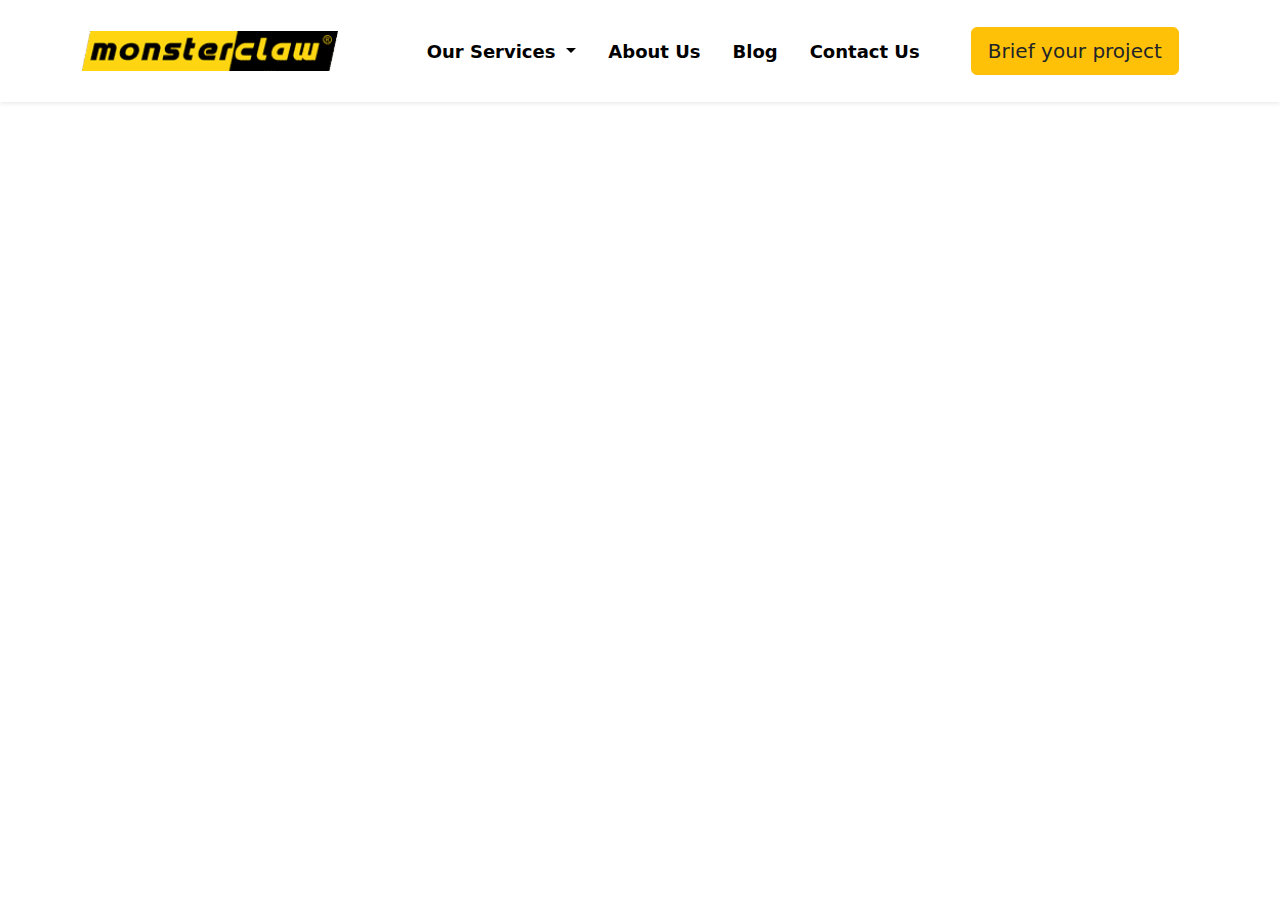
<file: header.html>
<!DOCTYPE html>
<html lang="en">

<head>
  <meta charset="UTF-8">
  <meta name="viewport" content="width=device-width, initial-scale=1.0">
  <title>MonsterClaw Header</title>
  <link href="https://cdn.jsdelivr.net/npm/bootstrap@5.3.2/dist/css/bootstrap.min.css" rel="stylesheet">
  <link href="https://cdnjs.cloudflare.com/ajax/libs/font-awesome/5.15.4/css/all.min.css" rel="stylesheet">
  <link rel="stylesheet" href="header.css">
</head>

<body>

  <nav class="navbar navbar-expand-lg navbar-light bg-white shadow-sm ">
    <div class="container fs-1">
      <!-- Logo -->
      <a class="navbar-brand" href="#">
        <img src="./images/monsterclaw.png" alt="MonsterClaw">
      </a>

      <!-- Mobile Toggle -->
      <button class="navbar-toggler" type="button" data-bs-toggle="collapse" data-bs-target="#mainNavbar">
        <span class="navbar-toggler-icon"></span>
      </button>

      <!-- Navbar Links -->
      <div class="collapse navbar-collapse" id="mainNavbar">
        <ul class="navbar-nav ms-auto d-flex align-items-center gap-3">
          <!-- Dropdown -->
          <li class="nav-item dropdown position-static">
            <a class="nav-link dropdown-toggle" href="#" id="servicesDropdown" data-bs-toggle="dropdown"
              aria-expanded="false">
              Our Services
            </a>

            <!-- Mega Dropdown -->
            <div class="dropdown-menu dropdown-megamenu shadow p-4">
              <div class="row">
                <!-- Left Side Menu -->
                <div class="col-md-3 border-end">
                  <div class="list-group" id="serviceTabs">
                    <button class="list-group-item active" data-target="#affiliateServices">
                      <span class="fab fa-battle-net me-2"></span>
                      Affiliate Services
                    </button>
                    <button class="list-group-item" data-target="#seoServices">
                      <span class="fas fa-search me-2"></span>
                      SEO Services
                    </button>
                    <button class="list-group-item" data-target="#contentServices">
                      <span class="fas fa-file-alt me-2"></span>
                      Content Services
                    </button>
                    <button class="list-group-item" data-target="#itServices">
                      <span class="fas fa-laptop-code me-2"></span>
                      IT Services
                    </button>
                  </div>
                </div>



                <!-- Right Side Content -->
                <div class="col-md-9" id="servicesContent">

                  <!-- Affiliate Services -->
                  <div id="affiliateServices" class="service-content">
                    <h5 class="mb-3">Affiliate Services</h5>
                    <div class="row g-3">
                      <div class="col-md-6">
                        <div class="service-box">
                          <h6>Full Affiliate Campaign Management</h6>
                          <p>Affiliate Software Setup, Recruitment, Management, Payroll & more.</p>
                          <a href="#">Learn More →</a>
                        </div>
                      </div>
                      <div class="col-md-6">
                        <div class="service-box">
                          <h6>Affiliate Software Setup</h6>
                          <p>We help you choose the right software & set it up perfectly.</p>
                          <a href="#">Learn More →</a>
                        </div>
                      </div>
                      <div class="col-md-6">
                        <div class="service-box">
                          <h6>Affiliate Manager Service</h6>
                          <p>Get a pro manager to grow your affiliate program and revenue.</p>
                          <a href="#">Learn More →</a>
                        </div>
                      </div>
                      <div class="col-md-6">
                        <div class="service-box">
                          <h6>Affiliate Recruitment Service</h6>
                          <p>Find affiliates who actually send quality traffic that converts.</p>
                          <a href="#">Learn More →</a>
                        </div>
                      </div>
                    </div>
                  </div>

                  <!-- SEO Services -->
                  <div id="seoServices" class="service-content d-none">
                    <h5 class="mb-3">SEO Services</h5>
                    <div class="row g-3">
                      <div class="col-md-6">
                        <div class="service-box">
                          <h6>Deep SEO Audit</h6>
                          <p>Identify obstacles & opportunities of your business to uncover true growth potential.</p>
                          <a href="#">Learn More →</a>
                        </div>
                      </div>
                      <div class="col-md-6">
                        <div class="service-box">
                          <h6>Professional SEO Service</h6>
                          <p>Boost organic channels revenue and brand exposure with Professional SEO.</p>
                          <a href="#">Learn More →</a>
                        </div>
                      </div>
                      <div class="col-md-6">
                        <div class="service-box">
                          <h6>Authority Backlinks</h6>
                          <p>Strengthen external SEO to boost page ranking and authority with backlinks.</p>
                          <a href="#">Learn More →</a>
                        </div>
                      </div>
                      <div class="col-md-6">
                        <div class="service-box">
                          <h6>eCommerce SEO</h6>
                          <p>Skyrocket revenue & grow your e-commerce business with specialized SEO.</p>
                          <a href="#">Learn More →</a>
                        </div>
                      </div>
                    </div>
                  </div>

                  <!-- Content Services -->
                  <div id="contentServices" class="service-content d-none">
                    <h5 class="mb-3">Content Services</h5>
                    <div class="row g-3">
                      <div class="col-md-6">
                        <div class="service-box">
                          <h6>Content Writing</h6>
                          <p>Content that packs a punch & boosts inbound sales. Ideal for SEO, blog & reviews.</p>
                          <a href="#">Learn More →</a>
                        </div>
                      </div>
                      <div class="col-md-6">
                        <div class="service-box">
                          <h6>Ebook Writing</h6>
                          <p>Offer great value with a well-planned, concisely written, and beautifully designed ebook.
                          </p>
                          <a href="#">Learn More →</a>
                        </div>
                      </div>
                      <div class="col-md-6">
                        <div class="service-box">
                          <h6>Product Review Writing</h6>
                          <p>Promote products & develop your brand with highly converting product reviews.</p>
                          <a href="#">Learn More →</a>
                        </div>
                      </div>
                    </div>
                  </div>

                  <!-- IT Services -->
                  <div id="itServices" class="service-content d-none">
                    <h5 class="mb-3">IT Services</h5>
                    <div class="row g-3">
                      <div class="col-md-6">
                        <div class="service-box">
                          <h6>IT Solutions</h6>
                          <p>Technical IT solutions to support every aspect of your business operations.</p>
                          <a href="#">Learn More →</a>
                        </div>
                      </div>
                      <div class="col-md-6">
                        <div class="service-box">
                          <h6>WordPress Development Service</h6>
                          <p>From startup to enterprise, WordPress is the best CMS to power your business site.</p>
                          <a href="#">Learn More →</a>
                        </div>
                      </div>
                    </div>
                  </div>

                </div> <!-- /col-md-9 -->
              </div>
            </div>
      
          <!-- Other Nav Links -->
          <li class="nav-item"><a class="nav-link" href="#">About Us</a></li>
          <li class="nav-item"><a class="nav-link" href="#">Blog</a></li>
          <li class="nav-item"><a class="nav-link" href="#">Contact Us</a></li>
          <li class="nav-item d-flex align-items-center justify-content-center" style=" padding: 1.2rem;">
            <a class="btn btn-warning ms-2 text-dark rounded px-3 py-2 fs-5" href="#">Brief your project</a>
          </li>
        </ul>
      </div>

    </div>
  </nav>

  <script src="https://cdn.jsdelivr.net/npm/bootstrap@5.3.2/dist/js/bootstrap.bundle.min.js"></script>
  <script>

    // Prevent Bootstrap dropdown from closing when clicking inside
    document.querySelectorAll('.dropdown-menu').forEach(menu => {
      menu.addEventListener('click', function (e) {
        e.stopPropagation();
      });
    });


    // Instead of hiding, toggle visibility of each section
    document.querySelectorAll('#serviceTabs .list-group-item').forEach(btn => {
      btn.addEventListener('click', function () {
        const target = this.getAttribute('data-target');
        const section = document.querySelector(target);

        // Toggle section visibility
        section.classList.toggle('d-none');

        // Toggle button highlight
        this.classList.toggle('active');
      });
    });

    document.addEventListener("DOMContentLoaded", () => {
      const tabButtons = document.querySelectorAll("#serviceTabs .list-group-item");
      const contents = document.querySelectorAll(".service-content");

      tabButtons.forEach(btn => {
        btn.addEventListener("click", () => {
          // Remove active from all buttons
          tabButtons.forEach(b => b.classList.remove("active"));
          // Hide all content
          contents.forEach(c => c.classList.add("d-none"));

          // Add active to clicked button
          btn.classList.add("active");
          // Show related content
          const target = btn.getAttribute("data-target");
          document.querySelector(target).classList.remove("d-none");
        });
      });
    });

  </script>
</body>

</html>
</file>
<file: header.css>
.services-container {
  display: flex;
  gap: 20px;
}

.services-tabs {
  flex: 1;
  display: flex;
  flex-direction: column;
}

.services-tabs .tab-btn {
  padding: 12px;
  border: none;
  background: #f5f5f5;
  cursor: pointer;
  text-align: left;
  transition: 0.3s;
}

.services-tabs .tab-btn.active {
  background: #bb0a24;
  color: #fff;
  font-weight: bold;
}

.services-content {
  flex: 3;
  padding: 20px;
  border: 1px solid #ddd;
}

.tab-content {
  display: none;
}

.tab-content.active {
  display: block;
}

.nav-link {
  font-size: 18px;
  font-weight: 600;
  color: #000000;
  padding: 0px 25px;
}



    .navbar-brand img { height: 40px; }
    .dropdown-megamenu {
      width: 100%;
      left: 0;
      right: 0;
      border-top: 3px solid #f6c800;
    }
    .dropdown-megamenu .list-group-item {
      border: none;
      padding: 12px 16px;
      cursor: pointer;
    }
    .dropdown-megamenu .list-group-item.active {
      background-color: #f6c800;
      font-weight: bold;
    }
    .service-box {
      padding: 15px;
      border: 1px solid #f8f9fa;
      background: #fff;
      transition: all 0.2s;
    }
    .service-box:hover { background: #f8f9fa; }
    .service-box h6 { font-weight: 600; }
    .service-box p { font-size: 14px; margin-bottom: 8px; }
    .service-content { margin-bottom: 25px; }
</file>
